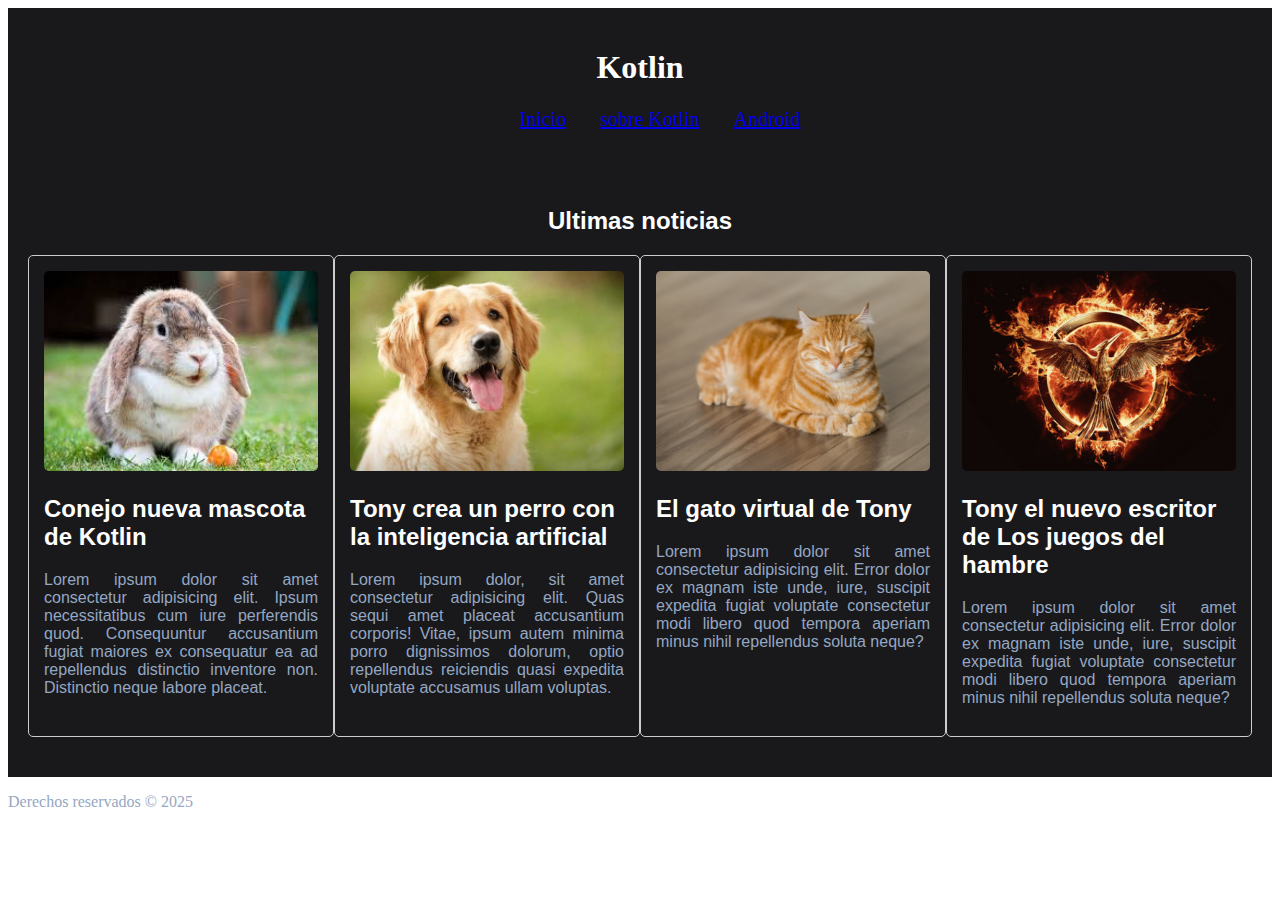
<file: Index.html>
<!DOCTYPE html>
<html lang="en">
<head>
    <meta charset="UTF-8">
    <meta name="viewport" content="width=device-width, initial-scale=1.0">
    <title>Actividad</title>
    <link rel="stylesheet" href="css/IndexStyle.css">
</head>
<body>

    <header>
        <h1>Kotlin</h1>
        <ul>
            <li><a href="index.html">Inicio</a></li>
            <li><a href="nosotros.html">sobre Kotlin</a></li>
            <li><a href="servicios.html">Android</a></li>
        </ul>
    </header>

    <main>
        <h2>Ultimas noticias</h2>
        <section>
            <article>
                <img src="Imagenes/conejo.jpeg" alt="">
                <h2>Conejo nueva mascota de Kotlin</h2>
                <p>Lorem ipsum dolor sit amet consectetur adipisicing elit. Ipsum necessitatibus cum iure perferendis quod. Consequuntur accusantium fugiat maiores ex consequatur ea ad repellendus distinctio inventore non. Distinctio neque labore placeat.</p>
            </article>
            <article>
                <img src="Imagenes/Dog.jpg" alt="">
                <h2>Tony crea un perro con la inteligencia artificial</h2>
                <p>Lorem ipsum dolor, sit amet consectetur adipisicing elit. Quas sequi amet placeat accusantium corporis! Vitae, ipsum autem minima porro dignissimos dolorum, optio repellendus reiciendis quasi expedita voluptate accusamus ullam voluptas.</p>
            </article>
            <article>
                <img src="Imagenes/cat.jpg" alt="">
                <h2>El gato virtual de Tony</h2>
                <p>Lorem ipsum dolor sit amet consectetur adipisicing elit. Error dolor ex magnam iste unde, iure, suscipit expedita fugiat voluptate consectetur modi libero quod tempora aperiam minus nihil repellendus soluta neque?</p>
            </article>
            <article>
                <img src="Imagenes/sinsajo.jpg" alt="">
                <h2>Tony el nuevo escritor de Los juegos del hambre</h2>
                <p>Lorem ipsum dolor sit amet consectetur adipisicing elit. Error dolor ex magnam iste unde, iure, suscipit expedita fugiat voluptate consectetur modi libero quod tempora aperiam minus nihil repellendus soluta neque?</p>
            </article>
        </section>
    </main>

    <footer>
        <p>Derechos reservados &copy; 2025</p>
    </footer>

</body>
</html>
</file>
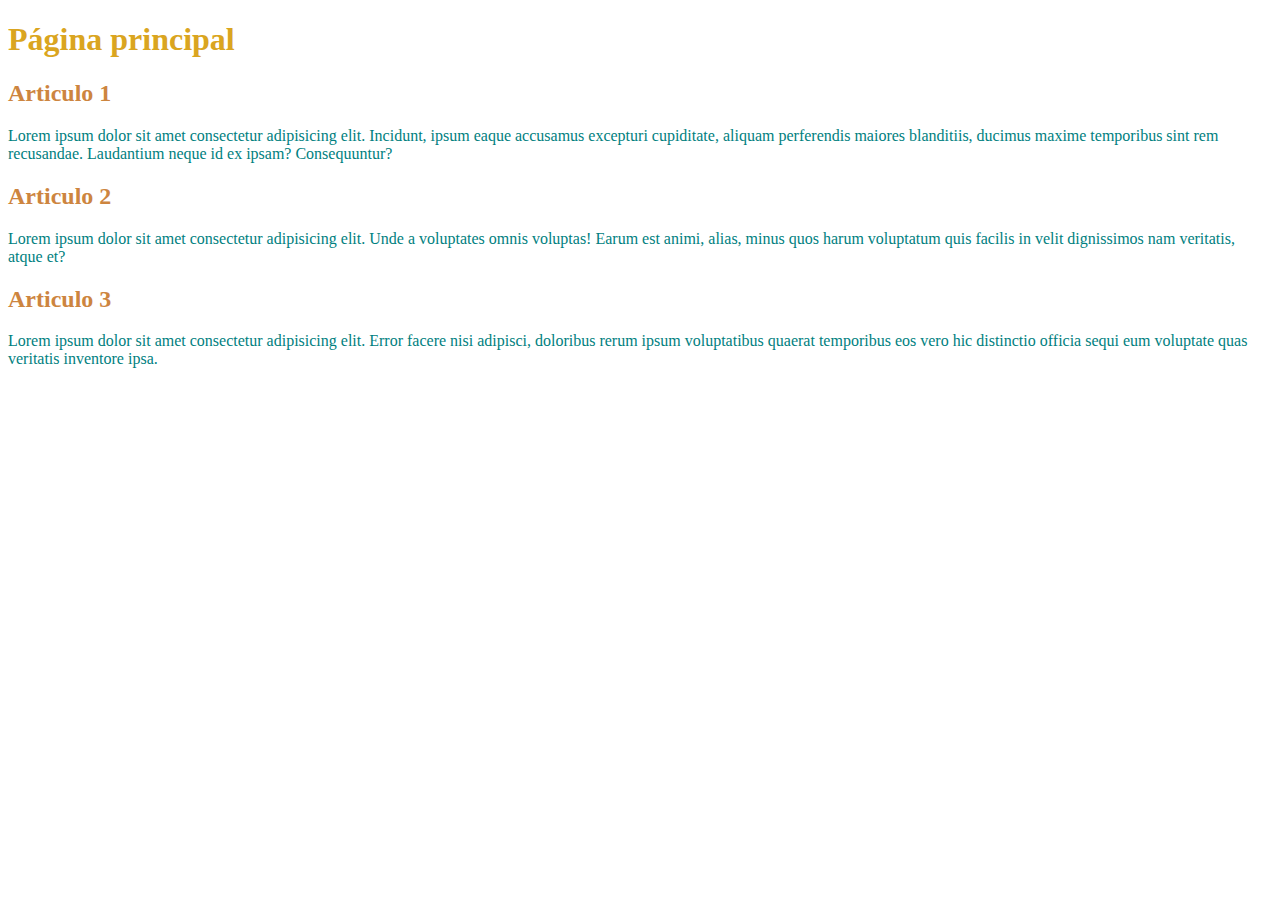
<file: Estilos/Index.html>
<!DOCTYPE html>
<html lang="en">
<head>
    <meta charset="UTF-8">
    <meta name="viewport" content="width=device-width, initial-scale=1.0">
    <link rel="stylesheet" href="css/style.css">
    <title>Ejemplo</title>
</head>
<body>
    <header>
        <h1 class="tituloMain">Página principal</h1>
    </header>

    <main>
        <section>
            <h2 class="tituloColor">Articulo 1</h2>
            <p class="txtColor">Lorem ipsum dolor sit amet consectetur adipisicing elit. Incidunt, ipsum eaque accusamus excepturi cupiditate, aliquam perferendis maiores blanditiis, ducimus maxime temporibus sint rem recusandae. Laudantium neque id ex ipsam? Consequuntur?</p>
        </section>
        <section>
            <h2 class="tituloColor">Articulo 2</h2>
            <p class="txtColor">Lorem ipsum dolor sit amet consectetur adipisicing elit. Unde a voluptates omnis voluptas! Earum est animi, alias, minus quos harum voluptatum quis facilis in velit dignissimos nam veritatis, atque et?</p>
        </section>
        <section>
            <h2 class="tituloColor">Articulo 3</h2>
            <p class="txtColor">Lorem ipsum dolor sit amet consectetur adipisicing elit. Error facere nisi adipisci, doloribus rerum ipsum voluptatibus quaerat temporibus eos vero hic distinctio officia sequi eum voluptate quas veritatis inventore ipsa.</p>
        </section>
    </main>

</body>
</html>
</file>
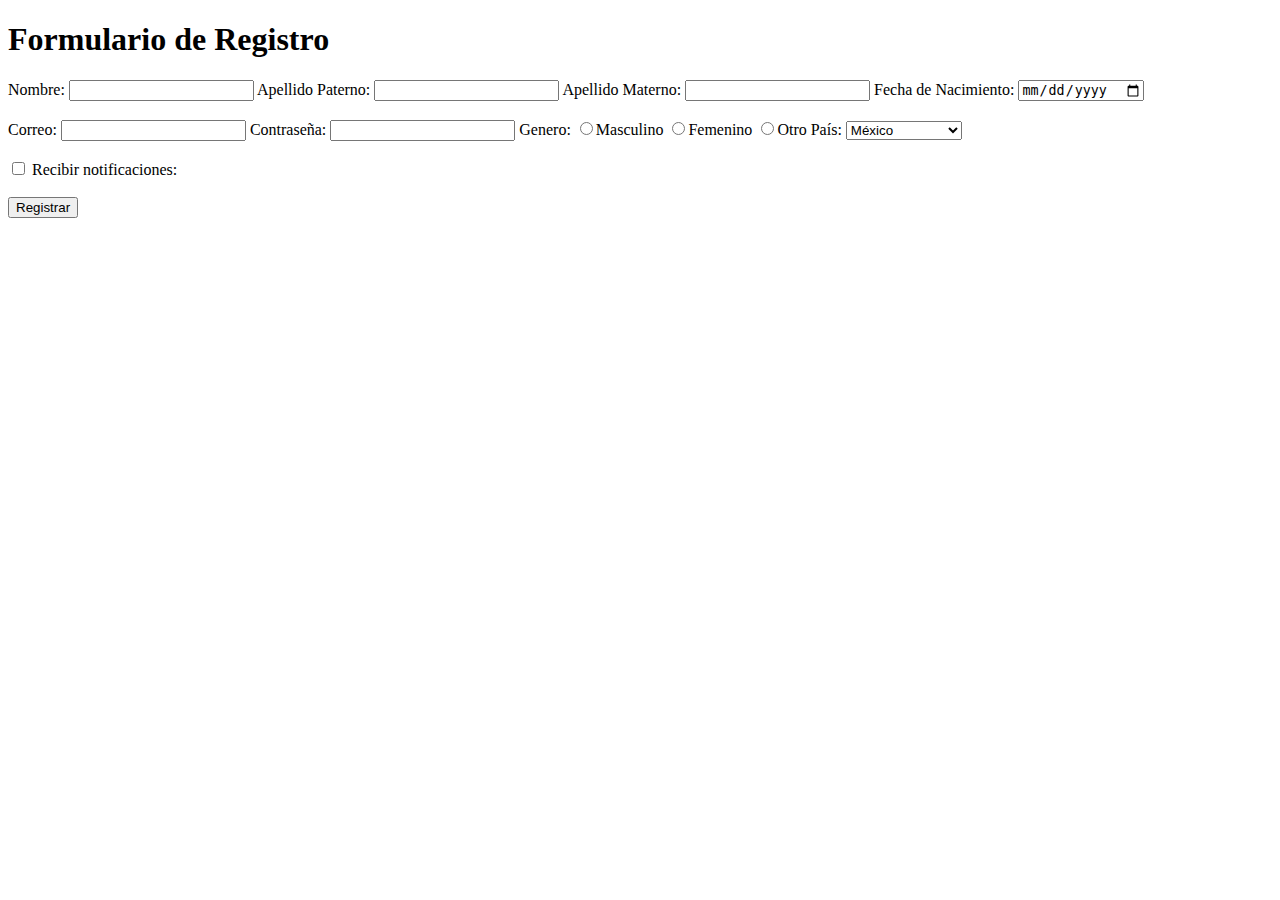
<file: Formulario.html>
<!DOCTYPE html>
<html lang="en">
<head>
    <meta charset="UTF-8">
    <meta name="viewport" content="width=device-width, initial-scale=1.0">
    <title>Formulario</title>
</head>
<body>
    <header>

    </header>

    <main>
        <h1>Formulario de Registro</h1>
        <form>
            <label for="">Nombre:</label>
            <input type="text">
            <label for="">Apellido Paterno:</label>
            <input type="text">
            <label for="">Apellido Materno:</label>
            <input type="text"> 
            <label for="">Fecha de Nacimiento:</label>
            <input type="date"> <br><br>
            <label for="">Correo:</label>
            <input type="email">
            <label for="">Contraseña:</label>
            <input type="password"> 
            <label for="">Genero:</label>
            <input type="radio" name="genero" value="Masculino">Masculino
            <input type="radio" name="genero" value="Femenino">Femenino
            <input type="radio" name="genero" value="Otro">Otro
            <label for="pais">País:</label>
            <select name="pais" id="">
                <option value="mexico">México</option>
                <option value="usa">Estados Unidos</option>
                <option value="canada">Canadá</option>
            </select>
            <br><br>
            <input type="checkbox" name="notificaciones" id="">
            <label for="">Recibir notificaciones:</label> <br><br>
            <input type="submit" value="Registrar">
        </form>
    </main>
    
    <footer>

    </footer>

</body>
</html>
</file>
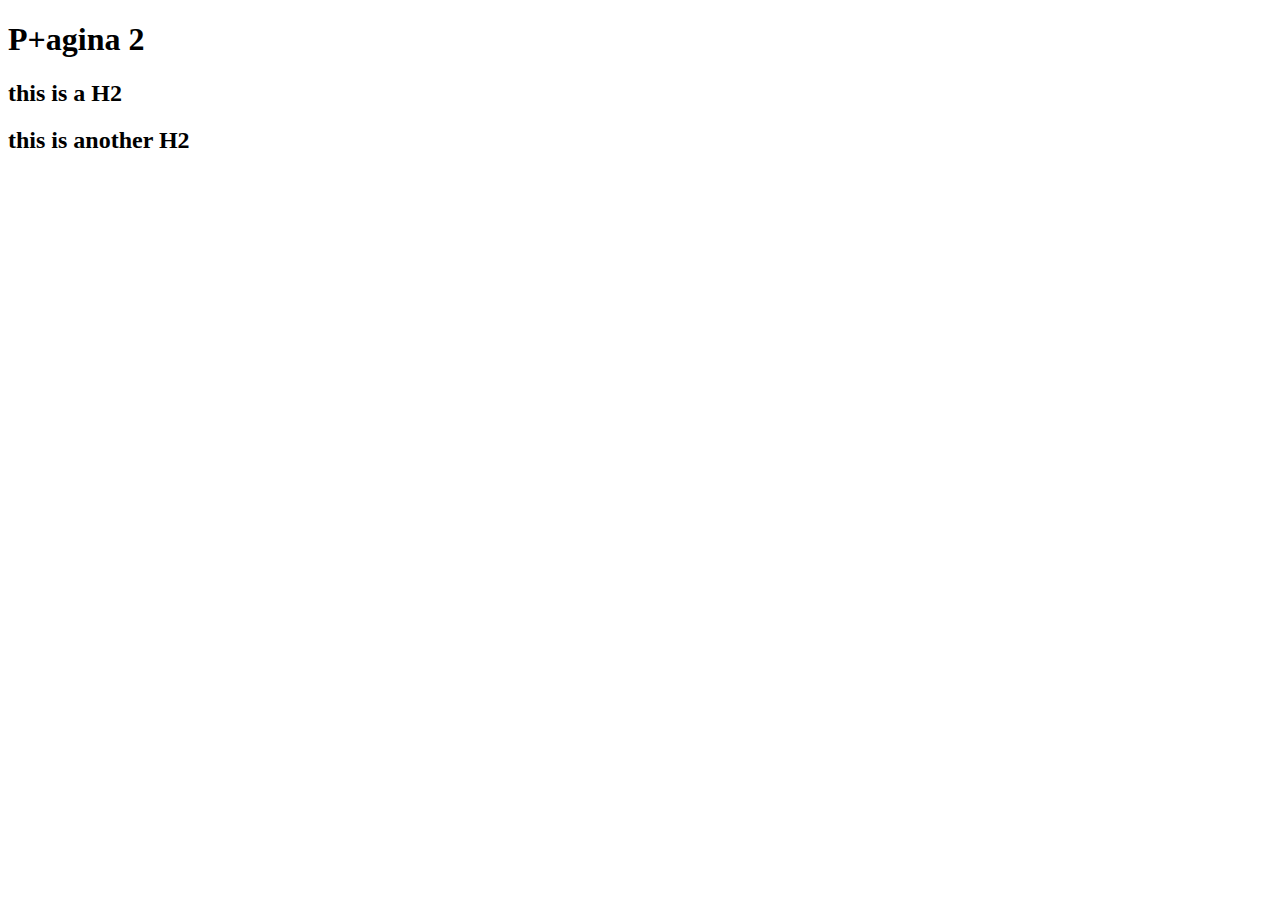
<file: Estilos/pagina2.html>
<!DOCTYPE html>
<html lang="en">
<head>
    <meta charset="UTF-8">
    <meta name="viewport" content="width=device-width, initial-scale=1.0">
    <link rel="stylesheet" href="css/style.css">
    <title>Segundo Ejemplo</title>
</head>
<body>
    <header>
        <h1>P+agina 2</h1>
    </header>

    <main>
        <section>
            <h2>this is a H2</h2>
        </section>
        <section>
            <h2>this is another H2</h2>
        </section>
    </main>

</body>
</html>
</file>
<file: css/IndexStyle.css>
main {
    font-family: Arial, sans-serif;
    background-color: #19191c;
    margin: 0;
    padding: 0;
}
h1, h2 {
    color: #fff;
}
p {
    color: #95a7c2;
    text-align: justify;
}
header {
    background-color:#19191c;
    padding: 20px;
    text-align: center;
}
li {
    color: #fff;
    display: inline;
    margin: 0 15px;
    font-size: 20px;
}
main {
    padding: 20px;
    text-align: center;
}
section {
    margin-bottom: 20px;
    text-align: left;
    display: flex;
}
article {
    width: 25%;
    height: 450px;
    border: 1px solid #ccc;
    padding: 15px;
    border-radius: 5px;
}
img {
    width: 100%;
    height: 200px;
    object-fit: cover;
    border-radius: 5px;
}
</file>
<file: Estilos/css/style.css>
.txtColor {
    color: teal;
}

.tituloColor {
    color: peru;
}
.tituloMain {
    color: goldenrod;
}
</file>
